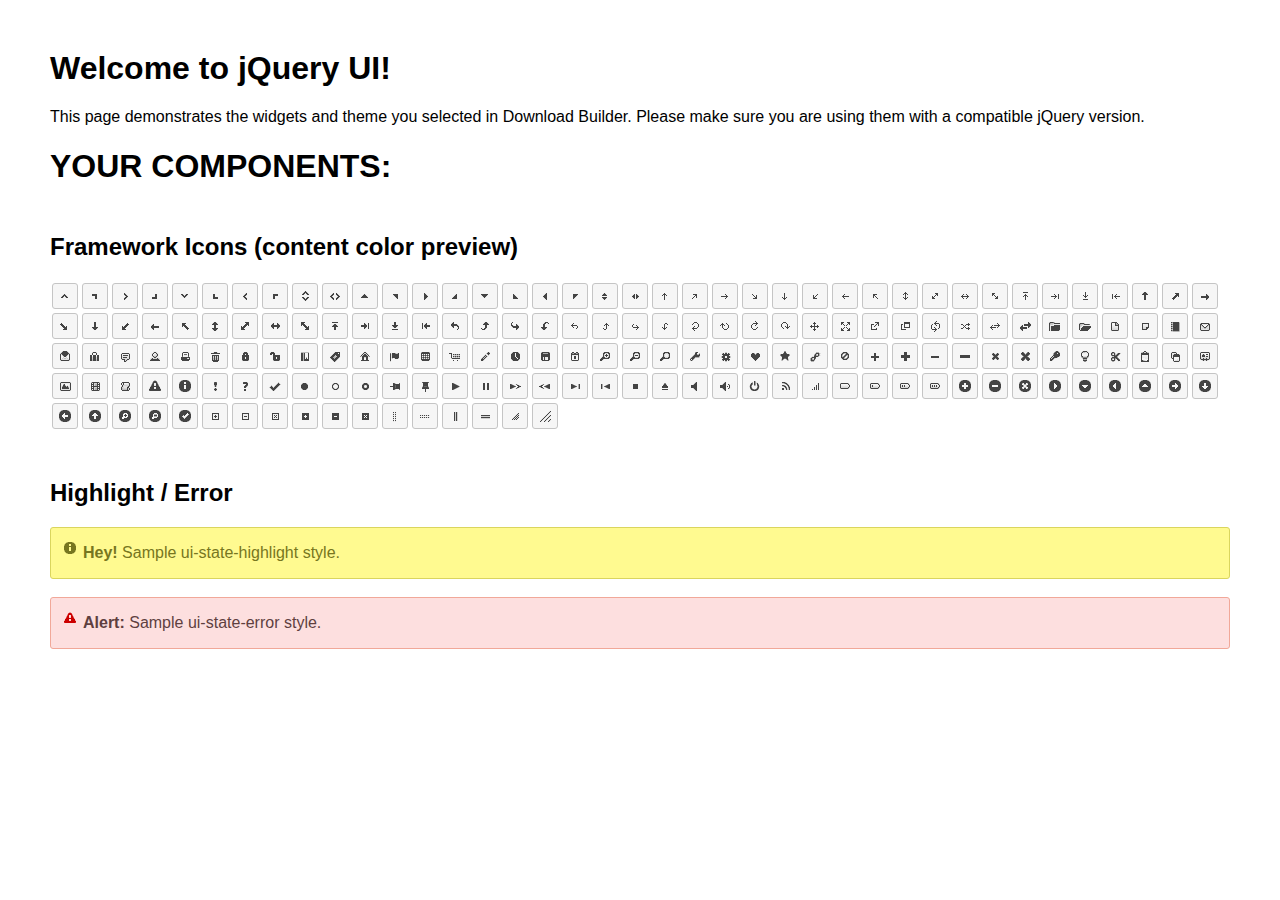
<file: src/main/webapp/ddi_explore/assets/js/vendor/jquery/jquery-ui-1.12.1.custom/index.html>
<!doctype html>
<html lang="us">
<head>
	<meta charset="utf-8">
	<title>jQuery UI Example Page</title>
	<link href="jquery-ui.css" rel="stylesheet">
	<style>
	body{
		font-family: "Trebuchet MS", sans-serif;
		margin: 50px;
	}
	.demoHeaders {
		margin-top: 2em;
	}
	#dialog-link {
		padding: .4em 1em .4em 20px;
		text-decoration: none;
		position: relative;
	}
	#dialog-link span.ui-icon {
		margin: 0 5px 0 0;
		position: absolute;
		left: .2em;
		top: 50%;
		margin-top: -8px;
	}
	#icons {
		margin: 0;
		padding: 0;
	}
	#icons li {
		margin: 2px;
		position: relative;
		padding: 4px 0;
		cursor: pointer;
		float: left;
		list-style: none;
	}
	#icons span.ui-icon {
		float: left;
		margin: 0 4px;
	}
	.fakewindowcontain .ui-widget-overlay {
		position: absolute;
	}
	select {
		width: 200px;
	}
	</style>
</head>
<body>

<h1>Welcome to jQuery UI!</h1>

<div class="ui-widget">
	<p>This page demonstrates the widgets and theme you selected in Download Builder. Please make sure you are using them with a compatible jQuery version.</p>
</div>

<h1>YOUR COMPONENTS:</h1>
















<h2 class="demoHeaders">Framework Icons (content color preview)</h2>
<ul id="icons" class="ui-widget ui-helper-clearfix">
	<li class="ui-state-default ui-corner-all" title=".ui-icon-caret-1-n"><span class="ui-icon ui-icon-caret-1-n"></span></li>
	<li class="ui-state-default ui-corner-all" title=".ui-icon-caret-1-ne"><span class="ui-icon ui-icon-caret-1-ne"></span></li>
	<li class="ui-state-default ui-corner-all" title=".ui-icon-caret-1-e"><span class="ui-icon ui-icon-caret-1-e"></span></li>
	<li class="ui-state-default ui-corner-all" title=".ui-icon-caret-1-se"><span class="ui-icon ui-icon-caret-1-se"></span></li>
	<li class="ui-state-default ui-corner-all" title=".ui-icon-caret-1-s"><span class="ui-icon ui-icon-caret-1-s"></span></li>
	<li class="ui-state-default ui-corner-all" title=".ui-icon-caret-1-sw"><span class="ui-icon ui-icon-caret-1-sw"></span></li>
	<li class="ui-state-default ui-corner-all" title=".ui-icon-caret-1-w"><span class="ui-icon ui-icon-caret-1-w"></span></li>
	<li class="ui-state-default ui-corner-all" title=".ui-icon-caret-1-nw"><span class="ui-icon ui-icon-caret-1-nw"></span></li>
	<li class="ui-state-default ui-corner-all" title=".ui-icon-caret-2-n-s"><span class="ui-icon ui-icon-caret-2-n-s"></span></li>
	<li class="ui-state-default ui-corner-all" title=".ui-icon-caret-2-e-w"><span class="ui-icon ui-icon-caret-2-e-w"></span></li>
	<li class="ui-state-default ui-corner-all" title=".ui-icon-triangle-1-n"><span class="ui-icon ui-icon-triangle-1-n"></span></li>
	<li class="ui-state-default ui-corner-all" title=".ui-icon-triangle-1-ne"><span class="ui-icon ui-icon-triangle-1-ne"></span></li>
	<li class="ui-state-default ui-corner-all" title=".ui-icon-triangle-1-e"><span class="ui-icon ui-icon-triangle-1-e"></span></li>
	<li class="ui-state-default ui-corner-all" title=".ui-icon-triangle-1-se"><span class="ui-icon ui-icon-triangle-1-se"></span></li>
	<li class="ui-state-default ui-corner-all" title=".ui-icon-triangle-1-s"><span class="ui-icon ui-icon-triangle-1-s"></span></li>
	<li class="ui-state-default ui-corner-all" title=".ui-icon-triangle-1-sw"><span class="ui-icon ui-icon-triangle-1-sw"></span></li>
	<li class="ui-state-default ui-corner-all" title=".ui-icon-triangle-1-w"><span class="ui-icon ui-icon-triangle-1-w"></span></li>
	<li class="ui-state-default ui-corner-all" title=".ui-icon-triangle-1-nw"><span class="ui-icon ui-icon-triangle-1-nw"></span></li>
	<li class="ui-state-default ui-corner-all" title=".ui-icon-triangle-2-n-s"><span class="ui-icon ui-icon-triangle-2-n-s"></span></li>
	<li class="ui-state-default ui-corner-all" title=".ui-icon-triangle-2-e-w"><span class="ui-icon ui-icon-triangle-2-e-w"></span></li>
	<li class="ui-state-default ui-corner-all" title=".ui-icon-arrow-1-n"><span class="ui-icon ui-icon-arrow-1-n"></span></li>
	<li class="ui-state-default ui-corner-all" title=".ui-icon-arrow-1-ne"><span class="ui-icon ui-icon-arrow-1-ne"></span></li>
	<li class="ui-state-default ui-corner-all" title=".ui-icon-arrow-1-e"><span class="ui-icon ui-icon-arrow-1-e"></span></li>
	<li class="ui-state-default ui-corner-all" title=".ui-icon-arrow-1-se"><span class="ui-icon ui-icon-arrow-1-se"></span></li>
	<li class="ui-state-default ui-corner-all" title=".ui-icon-arrow-1-s"><span class="ui-icon ui-icon-arrow-1-s"></span></li>
	<li class="ui-state-default ui-corner-all" title=".ui-icon-arrow-1-sw"><span class="ui-icon ui-icon-arrow-1-sw"></span></li>
	<li class="ui-state-default ui-corner-all" title=".ui-icon-arrow-1-w"><span class="ui-icon ui-icon-arrow-1-w"></span></li>
	<li class="ui-state-default ui-corner-all" title=".ui-icon-arrow-1-nw"><span class="ui-icon ui-icon-arrow-1-nw"></span></li>
	<li class="ui-state-default ui-corner-all" title=".ui-icon-arrow-2-n-s"><span class="ui-icon ui-icon-arrow-2-n-s"></span></li>
	<li class="ui-state-default ui-corner-all" title=".ui-icon-arrow-2-ne-sw"><span class="ui-icon ui-icon-arrow-2-ne-sw"></span></li>
	<li class="ui-state-default ui-corner-all" title=".ui-icon-arrow-2-e-w"><span class="ui-icon ui-icon-arrow-2-e-w"></span></li>
	<li class="ui-state-default ui-corner-all" title=".ui-icon-arrow-2-se-nw"><span class="ui-icon ui-icon-arrow-2-se-nw"></span></li>
	<li class="ui-state-default ui-corner-all" title=".ui-icon-arrowstop-1-n"><span class="ui-icon ui-icon-arrowstop-1-n"></span></li>
	<li class="ui-state-default ui-corner-all" title=".ui-icon-arrowstop-1-e"><span class="ui-icon ui-icon-arrowstop-1-e"></span></li>
	<li class="ui-state-default ui-corner-all" title=".ui-icon-arrowstop-1-s"><span class="ui-icon ui-icon-arrowstop-1-s"></span></li>
	<li class="ui-state-default ui-corner-all" title=".ui-icon-arrowstop-1-w"><span class="ui-icon ui-icon-arrowstop-1-w"></span></li>
	<li class="ui-state-default ui-corner-all" title=".ui-icon-arrowthick-1-n"><span class="ui-icon ui-icon-arrowthick-1-n"></span></li>
	<li class="ui-state-default ui-corner-all" title=".ui-icon-arrowthick-1-ne"><span class="ui-icon ui-icon-arrowthick-1-ne"></span></li>
	<li class="ui-state-default ui-corner-all" title=".ui-icon-arrowthick-1-e"><span class="ui-icon ui-icon-arrowthick-1-e"></span></li>
	<li class="ui-state-default ui-corner-all" title=".ui-icon-arrowthick-1-se"><span class="ui-icon ui-icon-arrowthick-1-se"></span></li>
	<li class="ui-state-default ui-corner-all" title=".ui-icon-arrowthick-1-s"><span class="ui-icon ui-icon-arrowthick-1-s"></span></li>
	<li class="ui-state-default ui-corner-all" title=".ui-icon-arrowthick-1-sw"><span class="ui-icon ui-icon-arrowthick-1-sw"></span></li>
	<li class="ui-state-default ui-corner-all" title=".ui-icon-arrowthick-1-w"><span class="ui-icon ui-icon-arrowthick-1-w"></span></li>
	<li class="ui-state-default ui-corner-all" title=".ui-icon-arrowthick-1-nw"><span class="ui-icon ui-icon-arrowthick-1-nw"></span></li>
	<li class="ui-state-default ui-corner-all" title=".ui-icon-arrowthick-2-n-s"><span class="ui-icon ui-icon-arrowthick-2-n-s"></span></li>
	<li class="ui-state-default ui-corner-all" title=".ui-icon-arrowthick-2-ne-sw"><span class="ui-icon ui-icon-arrowthick-2-ne-sw"></span></li>
	<li class="ui-state-default ui-corner-all" title=".ui-icon-arrowthick-2-e-w"><span class="ui-icon ui-icon-arrowthick-2-e-w"></span></li>
	<li class="ui-state-default ui-corner-all" title=".ui-icon-arrowthick-2-se-nw"><span class="ui-icon ui-icon-arrowthick-2-se-nw"></span></li>
	<li class="ui-state-default ui-corner-all" title=".ui-icon-arrowthickstop-1-n"><span class="ui-icon ui-icon-arrowthickstop-1-n"></span></li>
	<li class="ui-state-default ui-corner-all" title=".ui-icon-arrowthickstop-1-e"><span class="ui-icon ui-icon-arrowthickstop-1-e"></span></li>
	<li class="ui-state-default ui-corner-all" title=".ui-icon-arrowthickstop-1-s"><span class="ui-icon ui-icon-arrowthickstop-1-s"></span></li>
	<li class="ui-state-default ui-corner-all" title=".ui-icon-arrowthickstop-1-w"><span class="ui-icon ui-icon-arrowthickstop-1-w"></span></li>
	<li class="ui-state-default ui-corner-all" title=".ui-icon-arrowreturnthick-1-w"><span class="ui-icon ui-icon-arrowreturnthick-1-w"></span></li>
	<li class="ui-state-default ui-corner-all" title=".ui-icon-arrowreturnthick-1-n"><span class="ui-icon ui-icon-arrowreturnthick-1-n"></span></li>
	<li class="ui-state-default ui-corner-all" title=".ui-icon-arrowreturnthick-1-e"><span class="ui-icon ui-icon-arrowreturnthick-1-e"></span></li>
	<li class="ui-state-default ui-corner-all" title=".ui-icon-arrowreturnthick-1-s"><span class="ui-icon ui-icon-arrowreturnthick-1-s"></span></li>
	<li class="ui-state-default ui-corner-all" title=".ui-icon-arrowreturn-1-w"><span class="ui-icon ui-icon-arrowreturn-1-w"></span></li>
	<li class="ui-state-default ui-corner-all" title=".ui-icon-arrowreturn-1-n"><span class="ui-icon ui-icon-arrowreturn-1-n"></span></li>
	<li class="ui-state-default ui-corner-all" title=".ui-icon-arrowreturn-1-e"><span class="ui-icon ui-icon-arrowreturn-1-e"></span></li>
	<li class="ui-state-default ui-corner-all" title=".ui-icon-arrowreturn-1-s"><span class="ui-icon ui-icon-arrowreturn-1-s"></span></li>
	<li class="ui-state-default ui-corner-all" title=".ui-icon-arrowrefresh-1-w"><span class="ui-icon ui-icon-arrowrefresh-1-w"></span></li>
	<li class="ui-state-default ui-corner-all" title=".ui-icon-arrowrefresh-1-n"><span class="ui-icon ui-icon-arrowrefresh-1-n"></span></li>
	<li class="ui-state-default ui-corner-all" title=".ui-icon-arrowrefresh-1-e"><span class="ui-icon ui-icon-arrowrefresh-1-e"></span></li>
	<li class="ui-state-default ui-corner-all" title=".ui-icon-arrowrefresh-1-s"><span class="ui-icon ui-icon-arrowrefresh-1-s"></span></li>
	<li class="ui-state-default ui-corner-all" title=".ui-icon-arrow-4"><span class="ui-icon ui-icon-arrow-4"></span></li>
	<li class="ui-state-default ui-corner-all" title=".ui-icon-arrow-4-diag"><span class="ui-icon ui-icon-arrow-4-diag"></span></li>
	<li class="ui-state-default ui-corner-all" title=".ui-icon-extlink"><span class="ui-icon ui-icon-extlink"></span></li>
	<li class="ui-state-default ui-corner-all" title=".ui-icon-newwin"><span class="ui-icon ui-icon-newwin"></span></li>
	<li class="ui-state-default ui-corner-all" title=".ui-icon-refresh"><span class="ui-icon ui-icon-refresh"></span></li>
	<li class="ui-state-default ui-corner-all" title=".ui-icon-shuffle"><span class="ui-icon ui-icon-shuffle"></span></li>
	<li class="ui-state-default ui-corner-all" title=".ui-icon-transfer-e-w"><span class="ui-icon ui-icon-transfer-e-w"></span></li>
	<li class="ui-state-default ui-corner-all" title=".ui-icon-transferthick-e-w"><span class="ui-icon ui-icon-transferthick-e-w"></span></li>
	<li class="ui-state-default ui-corner-all" title=".ui-icon-folder-collapsed"><span class="ui-icon ui-icon-folder-collapsed"></span></li>
	<li class="ui-state-default ui-corner-all" title=".ui-icon-folder-open"><span class="ui-icon ui-icon-folder-open"></span></li>
	<li class="ui-state-default ui-corner-all" title=".ui-icon-document"><span class="ui-icon ui-icon-document"></span></li>
	<li class="ui-state-default ui-corner-all" title=".ui-icon-document-b"><span class="ui-icon ui-icon-document-b"></span></li>
	<li class="ui-state-default ui-corner-all" title=".ui-icon-note"><span class="ui-icon ui-icon-note"></span></li>
	<li class="ui-state-default ui-corner-all" title=".ui-icon-mail-closed"><span class="ui-icon ui-icon-mail-closed"></span></li>
	<li class="ui-state-default ui-corner-all" title=".ui-icon-mail-open"><span class="ui-icon ui-icon-mail-open"></span></li>
	<li class="ui-state-default ui-corner-all" title=".ui-icon-suitcase"><span class="ui-icon ui-icon-suitcase"></span></li>
	<li class="ui-state-default ui-corner-all" title=".ui-icon-comment"><span class="ui-icon ui-icon-comment"></span></li>
	<li class="ui-state-default ui-corner-all" title=".ui-icon-person"><span class="ui-icon ui-icon-person"></span></li>
	<li class="ui-state-default ui-corner-all" title=".ui-icon-print"><span class="ui-icon ui-icon-print"></span></li>
	<li class="ui-state-default ui-corner-all" title=".ui-icon-trash"><span class="ui-icon ui-icon-trash"></span></li>
	<li class="ui-state-default ui-corner-all" title=".ui-icon-locked"><span class="ui-icon ui-icon-locked"></span></li>
	<li class="ui-state-default ui-corner-all" title=".ui-icon-unlocked"><span class="ui-icon ui-icon-unlocked"></span></li>
	<li class="ui-state-default ui-corner-all" title=".ui-icon-bookmark"><span class="ui-icon ui-icon-bookmark"></span></li>
	<li class="ui-state-default ui-corner-all" title=".ui-icon-tag"><span class="ui-icon ui-icon-tag"></span></li>
	<li class="ui-state-default ui-corner-all" title=".ui-icon-home"><span class="ui-icon ui-icon-home"></span></li>
	<li class="ui-state-default ui-corner-all" title=".ui-icon-flag"><span class="ui-icon ui-icon-flag"></span></li>
	<li class="ui-state-default ui-corner-all" title=".ui-icon-calculator"><span class="ui-icon ui-icon-calculator"></span></li>
	<li class="ui-state-default ui-corner-all" title=".ui-icon-cart"><span class="ui-icon ui-icon-cart"></span></li>
	<li class="ui-state-default ui-corner-all" title=".ui-icon-pencil"><span class="ui-icon ui-icon-pencil"></span></li>
	<li class="ui-state-default ui-corner-all" title=".ui-icon-clock"><span class="ui-icon ui-icon-clock"></span></li>
	<li class="ui-state-default ui-corner-all" title=".ui-icon-disk"><span class="ui-icon ui-icon-disk"></span></li>
	<li class="ui-state-default ui-corner-all" title=".ui-icon-calendar"><span class="ui-icon ui-icon-calendar"></span></li>
	<li class="ui-state-default ui-corner-all" title=".ui-icon-zoomin"><span class="ui-icon ui-icon-zoomin"></span></li>
	<li class="ui-state-default ui-corner-all" title=".ui-icon-zoomout"><span class="ui-icon ui-icon-zoomout"></span></li>
	<li class="ui-state-default ui-corner-all" title=".ui-icon-search"><span class="ui-icon ui-icon-search"></span></li>
	<li class="ui-state-default ui-corner-all" title=".ui-icon-wrench"><span class="ui-icon ui-icon-wrench"></span></li>
	<li class="ui-state-default ui-corner-all" title=".ui-icon-gear"><span class="ui-icon ui-icon-gear"></span></li>
	<li class="ui-state-default ui-corner-all" title=".ui-icon-heart"><span class="ui-icon ui-icon-heart"></span></li>
	<li class="ui-state-default ui-corner-all" title=".ui-icon-star"><span class="ui-icon ui-icon-star"></span></li>
	<li class="ui-state-default ui-corner-all" title=".ui-icon-link"><span class="ui-icon ui-icon-link"></span></li>
	<li class="ui-state-default ui-corner-all" title=".ui-icon-cancel"><span class="ui-icon ui-icon-cancel"></span></li>
	<li class="ui-state-default ui-corner-all" title=".ui-icon-plus"><span class="ui-icon ui-icon-plus"></span></li>
	<li class="ui-state-default ui-corner-all" title=".ui-icon-plusthick"><span class="ui-icon ui-icon-plusthick"></span></li>
	<li class="ui-state-default ui-corner-all" title=".ui-icon-minus"><span class="ui-icon ui-icon-minus"></span></li>
	<li class="ui-state-default ui-corner-all" title=".ui-icon-minusthick"><span class="ui-icon ui-icon-minusthick"></span></li>
	<li class="ui-state-default ui-corner-all" title=".ui-icon-close"><span class="ui-icon ui-icon-close"></span></li>
	<li class="ui-state-default ui-corner-all" title=".ui-icon-closethick"><span class="ui-icon ui-icon-closethick"></span></li>
	<li class="ui-state-default ui-corner-all" title=".ui-icon-key"><span class="ui-icon ui-icon-key"></span></li>
	<li class="ui-state-default ui-corner-all" title=".ui-icon-lightbulb"><span class="ui-icon ui-icon-lightbulb"></span></li>
	<li class="ui-state-default ui-corner-all" title=".ui-icon-scissors"><span class="ui-icon ui-icon-scissors"></span></li>
	<li class="ui-state-default ui-corner-all" title=".ui-icon-clipboard"><span class="ui-icon ui-icon-clipboard"></span></li>
	<li class="ui-state-default ui-corner-all" title=".ui-icon-copy"><span class="ui-icon ui-icon-copy"></span></li>
	<li class="ui-state-default ui-corner-all" title=".ui-icon-contact"><span class="ui-icon ui-icon-contact"></span></li>
	<li class="ui-state-default ui-corner-all" title=".ui-icon-image"><span class="ui-icon ui-icon-image"></span></li>
	<li class="ui-state-default ui-corner-all" title=".ui-icon-video"><span class="ui-icon ui-icon-video"></span></li>
	<li class="ui-state-default ui-corner-all" title=".ui-icon-script"><span class="ui-icon ui-icon-script"></span></li>
	<li class="ui-state-default ui-corner-all" title=".ui-icon-alert"><span class="ui-icon ui-icon-alert"></span></li>
	<li class="ui-state-default ui-corner-all" title=".ui-icon-info"><span class="ui-icon ui-icon-info"></span></li>
	<li class="ui-state-default ui-corner-all" title=".ui-icon-notice"><span class="ui-icon ui-icon-notice"></span></li>
	<li class="ui-state-default ui-corner-all" title=".ui-icon-help"><span class="ui-icon ui-icon-help"></span></li>
	<li class="ui-state-default ui-corner-all" title=".ui-icon-check"><span class="ui-icon ui-icon-check"></span></li>
	<li class="ui-state-default ui-corner-all" title=".ui-icon-bullet"><span class="ui-icon ui-icon-bullet"></span></li>
	<li class="ui-state-default ui-corner-all" title=".ui-icon-radio-off"><span class="ui-icon ui-icon-radio-off"></span></li>
	<li class="ui-state-default ui-corner-all" title=".ui-icon-radio-on"><span class="ui-icon ui-icon-radio-on"></span></li>
	<li class="ui-state-default ui-corner-all" title=".ui-icon-pin-w"><span class="ui-icon ui-icon-pin-w"></span></li>
	<li class="ui-state-default ui-corner-all" title=".ui-icon-pin-s"><span class="ui-icon ui-icon-pin-s"></span></li>
	<li class="ui-state-default ui-corner-all" title=".ui-icon-play"><span class="ui-icon ui-icon-play"></span></li>
	<li class="ui-state-default ui-corner-all" title=".ui-icon-pause"><span class="ui-icon ui-icon-pause"></span></li>
	<li class="ui-state-default ui-corner-all" title=".ui-icon-seek-next"><span class="ui-icon ui-icon-seek-next"></span></li>
	<li class="ui-state-default ui-corner-all" title=".ui-icon-seek-prev"><span class="ui-icon ui-icon-seek-prev"></span></li>
	<li class="ui-state-default ui-corner-all" title=".ui-icon-seek-end"><span class="ui-icon ui-icon-seek-end"></span></li>
	<li class="ui-state-default ui-corner-all" title=".ui-icon-seek-first"><span class="ui-icon ui-icon-seek-first"></span></li>
	<li class="ui-state-default ui-corner-all" title=".ui-icon-stop"><span class="ui-icon ui-icon-stop"></span></li>
	<li class="ui-state-default ui-corner-all" title=".ui-icon-eject"><span class="ui-icon ui-icon-eject"></span></li>
	<li class="ui-state-default ui-corner-all" title=".ui-icon-volume-off"><span class="ui-icon ui-icon-volume-off"></span></li>
	<li class="ui-state-default ui-corner-all" title=".ui-icon-volume-on"><span class="ui-icon ui-icon-volume-on"></span></li>
	<li class="ui-state-default ui-corner-all" title=".ui-icon-power"><span class="ui-icon ui-icon-power"></span></li>
	<li class="ui-state-default ui-corner-all" title=".ui-icon-signal-diag"><span class="ui-icon ui-icon-signal-diag"></span></li>
	<li class="ui-state-default ui-corner-all" title=".ui-icon-signal"><span class="ui-icon ui-icon-signal"></span></li>
	<li class="ui-state-default ui-corner-all" title=".ui-icon-battery-0"><span class="ui-icon ui-icon-battery-0"></span></li>
	<li class="ui-state-default ui-corner-all" title=".ui-icon-battery-1"><span class="ui-icon ui-icon-battery-1"></span></li>
	<li class="ui-state-default ui-corner-all" title=".ui-icon-battery-2"><span class="ui-icon ui-icon-battery-2"></span></li>
	<li class="ui-state-default ui-corner-all" title=".ui-icon-battery-3"><span class="ui-icon ui-icon-battery-3"></span></li>
	<li class="ui-state-default ui-corner-all" title=".ui-icon-circle-plus"><span class="ui-icon ui-icon-circle-plus"></span></li>
	<li class="ui-state-default ui-corner-all" title=".ui-icon-circle-minus"><span class="ui-icon ui-icon-circle-minus"></span></li>
	<li class="ui-state-default ui-corner-all" title=".ui-icon-circle-close"><span class="ui-icon ui-icon-circle-close"></span></li>
	<li class="ui-state-default ui-corner-all" title=".ui-icon-circle-triangle-e"><span class="ui-icon ui-icon-circle-triangle-e"></span></li>
	<li class="ui-state-default ui-corner-all" title=".ui-icon-circle-triangle-s"><span class="ui-icon ui-icon-circle-triangle-s"></span></li>
	<li class="ui-state-default ui-corner-all" title=".ui-icon-circle-triangle-w"><span class="ui-icon ui-icon-circle-triangle-w"></span></li>
	<li class="ui-state-default ui-corner-all" title=".ui-icon-circle-triangle-n"><span class="ui-icon ui-icon-circle-triangle-n"></span></li>
	<li class="ui-state-default ui-corner-all" title=".ui-icon-circle-arrow-e"><span class="ui-icon ui-icon-circle-arrow-e"></span></li>
	<li class="ui-state-default ui-corner-all" title=".ui-icon-circle-arrow-s"><span class="ui-icon ui-icon-circle-arrow-s"></span></li>
	<li class="ui-state-default ui-corner-all" title=".ui-icon-circle-arrow-w"><span class="ui-icon ui-icon-circle-arrow-w"></span></li>
	<li class="ui-state-default ui-corner-all" title=".ui-icon-circle-arrow-n"><span class="ui-icon ui-icon-circle-arrow-n"></span></li>
	<li class="ui-state-default ui-corner-all" title=".ui-icon-circle-zoomin"><span class="ui-icon ui-icon-circle-zoomin"></span></li>
	<li class="ui-state-default ui-corner-all" title=".ui-icon-circle-zoomout"><span class="ui-icon ui-icon-circle-zoomout"></span></li>
	<li class="ui-state-default ui-corner-all" title=".ui-icon-circle-check"><span class="ui-icon ui-icon-circle-check"></span></li>
	<li class="ui-state-default ui-corner-all" title=".ui-icon-circlesmall-plus"><span class="ui-icon ui-icon-circlesmall-plus"></span></li>
	<li class="ui-state-default ui-corner-all" title=".ui-icon-circlesmall-minus"><span class="ui-icon ui-icon-circlesmall-minus"></span></li>
	<li class="ui-state-default ui-corner-all" title=".ui-icon-circlesmall-close"><span class="ui-icon ui-icon-circlesmall-close"></span></li>
	<li class="ui-state-default ui-corner-all" title=".ui-icon-squaresmall-plus"><span class="ui-icon ui-icon-squaresmall-plus"></span></li>
	<li class="ui-state-default ui-corner-all" title=".ui-icon-squaresmall-minus"><span class="ui-icon ui-icon-squaresmall-minus"></span></li>
	<li class="ui-state-default ui-corner-all" title=".ui-icon-squaresmall-close"><span class="ui-icon ui-icon-squaresmall-close"></span></li>
	<li class="ui-state-default ui-corner-all" title=".ui-icon-grip-dotted-vertical"><span class="ui-icon ui-icon-grip-dotted-vertical"></span></li>
	<li class="ui-state-default ui-corner-all" title=".ui-icon-grip-dotted-horizontal"><span class="ui-icon ui-icon-grip-dotted-horizontal"></span></li>
	<li class="ui-state-default ui-corner-all" title=".ui-icon-grip-solid-vertical"><span class="ui-icon ui-icon-grip-solid-vertical"></span></li>
	<li class="ui-state-default ui-corner-all" title=".ui-icon-grip-solid-horizontal"><span class="ui-icon ui-icon-grip-solid-horizontal"></span></li>
	<li class="ui-state-default ui-corner-all" title=".ui-icon-gripsmall-diagonal-se"><span class="ui-icon ui-icon-gripsmall-diagonal-se"></span></li>
	<li class="ui-state-default ui-corner-all" title=".ui-icon-grip-diagonal-se"><span class="ui-icon ui-icon-grip-diagonal-se"></span></li>
</ul>















<!-- Highlight / Error -->
<h2 class="demoHeaders">Highlight / Error</h2>
<div class="ui-widget">
	<div class="ui-state-highlight ui-corner-all" style="margin-top: 20px; padding: 0 .7em;">
		<p><span class="ui-icon ui-icon-info" style="float: left; margin-right: .3em;"></span>
		<strong>Hey!</strong> Sample ui-state-highlight style.</p>
	</div>
</div>
<br>
<div class="ui-widget">
	<div class="ui-state-error ui-corner-all" style="padding: 0 .7em;">
		<p><span class="ui-icon ui-icon-alert" style="float: left; margin-right: .3em;"></span>
		<strong>Alert:</strong> Sample ui-state-error style.</p>
	</div>
</div>

<script src="external/jquery/jquery.js"></script>
<script src="jquery-ui.js"></script>
<script>




























// Hover states on the static widgets
$( "#dialog-link, #icons li" ).hover(
	function() {
		$( this ).addClass( "ui-state-hover" );
	},
	function() {
		$( this ).removeClass( "ui-state-hover" );
	}
);
</script>
</body>
</html>
</file>
